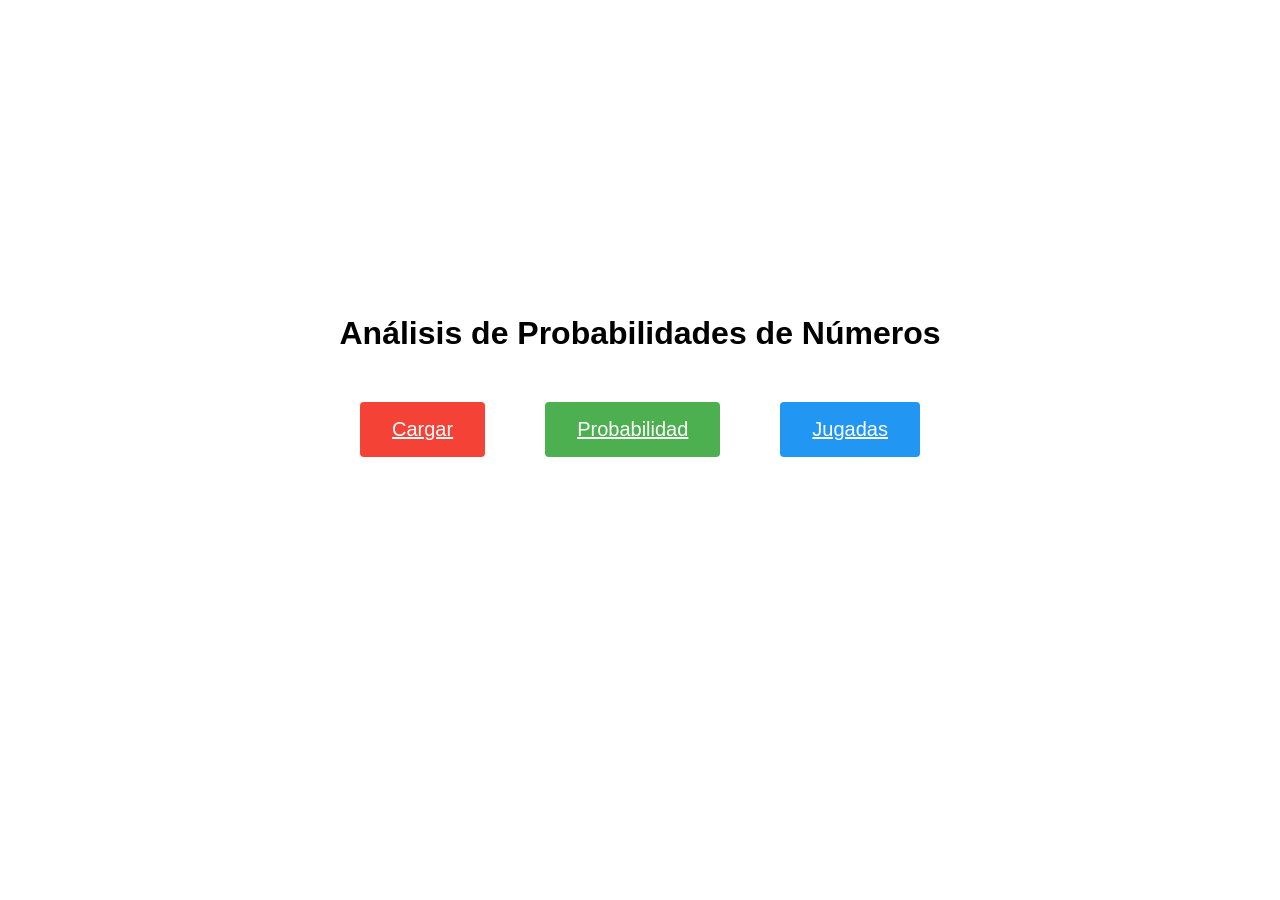
<file: templates/index.html>
<!DOCTYPE html>
<html lang="es">
<head>
    <meta charset="UTF-8">
    <meta name="viewport" content="width=device-width, initial-scale=1.0">
    <title>Análisis de Probabilidades</title>
    <link rel="stylesheet" href="/static/css/style.css">
</head>
<body>
    <div id="main-view" class="view">
        <h1 class="main-title">Análisis de Probabilidades de Números</h1>
        <div>
            <a href="/cargar" class="btn red large">Cargar</a>
            <a href="/probabilidad" class="btn green large">Probabilidad</a>
            <a href="/jugadas" class="btn blue large">Jugadas</a>
        </div>
    </div>

    <script src="/static/js/main.js"></script>
</body>
</html>
</file>
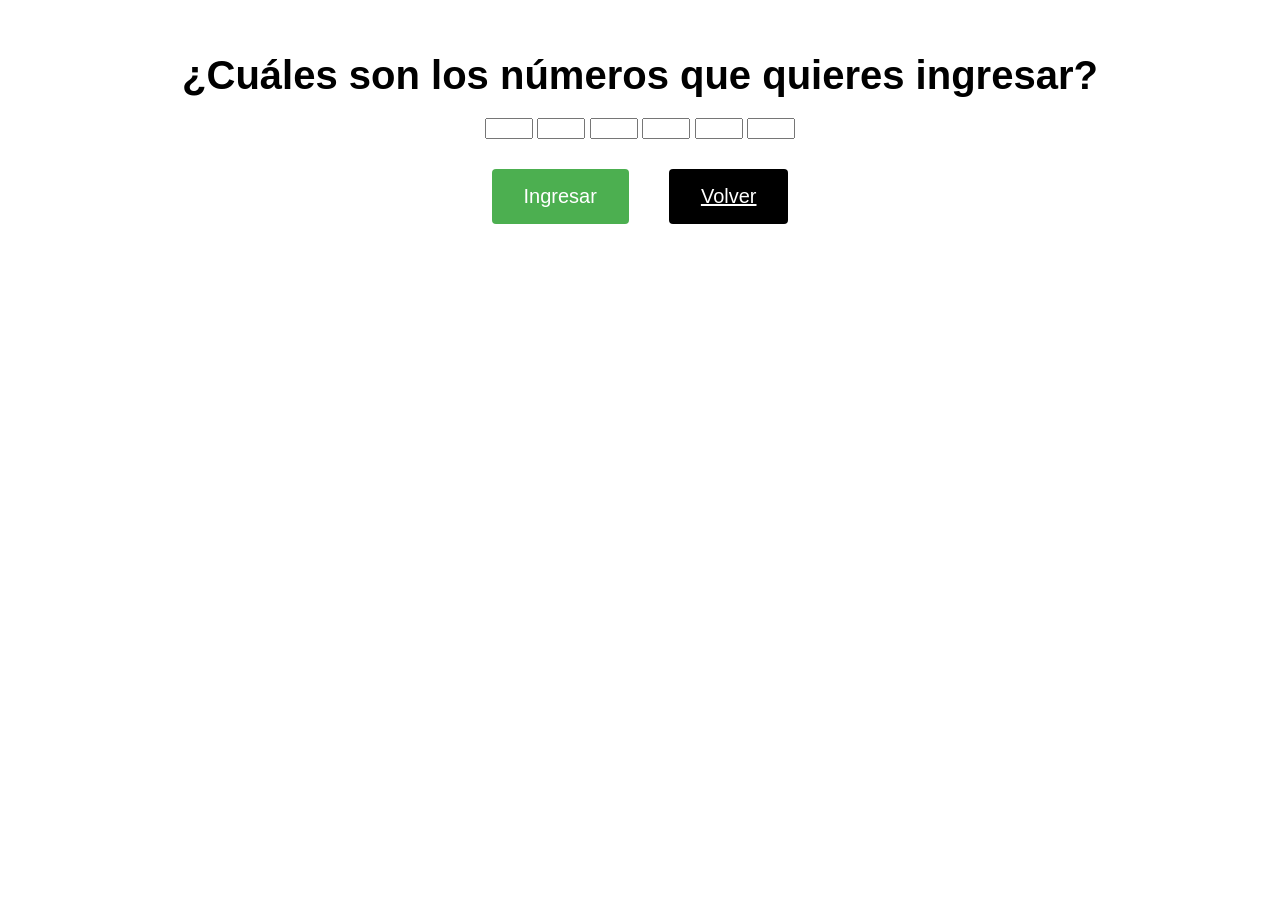
<file: templates/cargar.html>
<!DOCTYPE html>
<html lang="es">
<head>
    <meta charset="UTF-8">
    <meta name="viewport" content="width=device-width, initial-scale=1.0">
    <title>Cargar Secuencia</title>
    <link rel="stylesheet" href="/static/css/style.css">
</head>
<body>
    <div class="form-container">
        <h2 class="question">¿Cuáles son los números que quieres ingresar?</h2>
        <form id="input-form">
            <input type="number" min="0" max="45" id="num1" required>
            <input type="number" min="0" max="45" id="num2" required>
            <input type="number" min="0" max="45" id="num3" required>
            <input type="number" min="0" max="45" id="num4" required>
            <input type="number" min="0" max="45" id="num5" required>
            <input type="number" min="0" max="45" id="num6" required>
            <div class="actions">
                <button type="submit" id="btn-ingresar" class="btn green large">Ingresar</button>
                <a href="/" class="btn black large">Volver</a>
            </div>
        </form>
        <p id="message"></p>
    </div>
    <script src="/static/js/cargar.js"></script>
</body>
</html>
</file>
<file: static/css/style.css>
body {
    font-family: Arial, sans-serif;
    margin: 0;
    padding: 20px;
    text-align: center;
}

.view.hidden {
    display: none;
}

#main-view {
    display: flex;
    flex-direction: column;
    align-items: center;
    justify-content: center;
    height: 80vh;
}

#main-view h1 {
    margin-bottom: 40px;
}

#main-view div {
    display: flex;
    flex-direction: row;
    gap: 20px;
}

#main-view a {
    display: inline-block;
    margin: 10px 20px;
}

.btn {
    padding: 12px 24px;
    margin: 10px;
    border: none;
    color: white;
    cursor: pointer;
    font-size: 1.25rem;
    border-radius: 4px;
}

.btn.large { font-size: 1.25rem; padding: 16px 32px; }

.btn.green { background-color: #4CAF50; }
.btn.red { background-color: #f44336; }
.btn.black { background-color: #000; color: #fff; }
.btn.blue { background-color: #2196F3; }

table {
    margin: 0 auto;
    border-collapse: collapse;
    width: 90%;
}

table, th, td {
    border: 1px solid #ccc;
}

table th,
table td {
    padding: 8px;
    text-align: center;
}

.high { background-color: #c8e6c9; }
.medium { background-color: #fff9c4; }
.low { background-color: #ffcdd2; }

.success { color: green; }
.error { color: red; }

.main-title { font-size: 2rem; margin-bottom: 40px; }
.question { font-size: 2.5rem; margin-bottom: 20px; }
.prob-header {
    display: flex;
    justify-content: space-between;
    align-items: center;
    margin-bottom: 20px;
    gap: 20px;
}

.prob-header .btn {
    padding: 10px 20px;
    font-size: 1rem;
}

.prob-title-center {
    flex: 1;
    text-align: center;
}

.prob-title-center h2 {
    margin: 0;
    font-size: 1.8rem;
}

.prob-title-center p {
    margin: 5px 0 0 0;
    font-size: 1.1rem;
    color: #555;
}

/* Input cells for Cargar and Jugadas inputs: 60px × 60px */
.input-cell {
    width: 60px;
    height: 60px;
    font-size: 2rem;
    margin: 5px;
    border: 1px solid #ccc;
    background-color: white;
    text-align: center;
}

.input-cell.red { background-color: #ffcdd2; }
.input-cell.green { background-color: #c8e6c9; }

/* Saved jugada cells in table: 30px × 30px */
.saved-cell {
    width: 30px;
    height: 30px;
    font-size: 1rem;
    margin: 2px;
    border: 1px solid #ccc;
    background-color: white;
    text-align: center;
    display: inline-flex;
    align-items: center;
    justify-content: center;
}

.saved-cell.red { background-color: #ffcdd2; }
.saved-cell.green { background-color: #c8e6c9; }
/* in-page feedback message */
.message {
    color: red;
    margin: 10px 0;
    font-weight: bold;
}
.jugadas-container {
    text-align: center;
    padding: 20px;
}

.jugadas-header {
    display: flex;
    justify-content: center;
    align-items: center;
    margin-bottom: 20px;
    position: relative;
}

.jugadas-title {
    font-size: 2rem;
    margin: 0;
}

.control-btn {
    position: absolute;
    right: 0;
}

.form-section {
    margin-bottom: 20px;
}

.inputs {
    display: flex;
    justify-content: center;
    gap: 10px;
    margin: 20px 0;
}

.actions {
    display: flex;
    justify-content: center;
    gap: 20px;
    margin: 20px 0;
}

#jugadas-table {
    margin-top: 40px;
}

#ticket {
    display: flex;
    justify-content: center;
    gap: 10px;
    margin-top: 10px;
}

#ticket .cell {
    width: 60px;
    height: 60px;
    background-color: #000;
    color: #fff;
    display: flex;
    align-items: center;
    justify-content: center;
    border-radius: 3px;
    font-size: 2rem;
    font-weight: bold;
}

#top6section h3 {
    font-size: 2rem;
    margin-top: 20px;
}

.success { color: green; }
.error { color: red; }

/* responsive */
@media (max-width: 768px) {
    body { padding: 10px; }
    .main-title { font-size: 1.5rem; }
    .question { font-size: 1.2rem; }
    .prob-title-center { font-size: 1.5rem; }
    input[type=number] { width: 50px; height: 50px; margin: 8px; font-size: 1.2rem; }
    #ticket .cell { width: 50px; height: 50px; font-size: 1.2rem; }
    .btn { padding: 10px 16px; font-size: 0.9rem; margin: 5px; }
    .btn.large { padding: 12px 20px; font-size: 1rem; }
    #main-view div { gap: 10px; }
    .prob-header { flex-wrap: wrap; }
    table { width: 100%; }
}

@media (max-width: 480px) {
    body { padding: 5px; }
    .main-title { font-size: 1.2rem; margin-bottom: 20px; }
    .question { font-size: 1rem; }
    .prob-title-center { font-size: 1.2rem; }
    input[type=number] { width: 45px; height: 45px; margin: 5px; font-size: 1rem; }
    #ticket .cell { width: 45px; height: 45px; font-size: 1rem; }
    .btn { padding: 8px 12px; font-size: 0.8rem; }
    .btn.large { padding: 10px 16px; font-size: 0.9rem; }
    #main-view div { gap: 8px; }
    .prob-header { flex-direction: column; }
    table { width: 100%; font-size: 0.8rem; }
    #ticket { gap: 5px; }
}

/* Aciertos cell styling */
.aciertos-cell {
    width: 120px;
    height: 60px;
    display: flex;
    flex-direction: column;
    align-items: center;
    justify-content: center;
    border: 1px solid #ccc;
    background-color: white;
    margin: 5px;
}

.aciertos-cell label {
    font-size: 1rem;
    margin-bottom: 5px;
}

.aciertos-cell input {
    width: 120px;
    height: 60px;
    font-size: 2rem;
    text-align: center;
    border: none;
    background: transparent;
}
</file>
